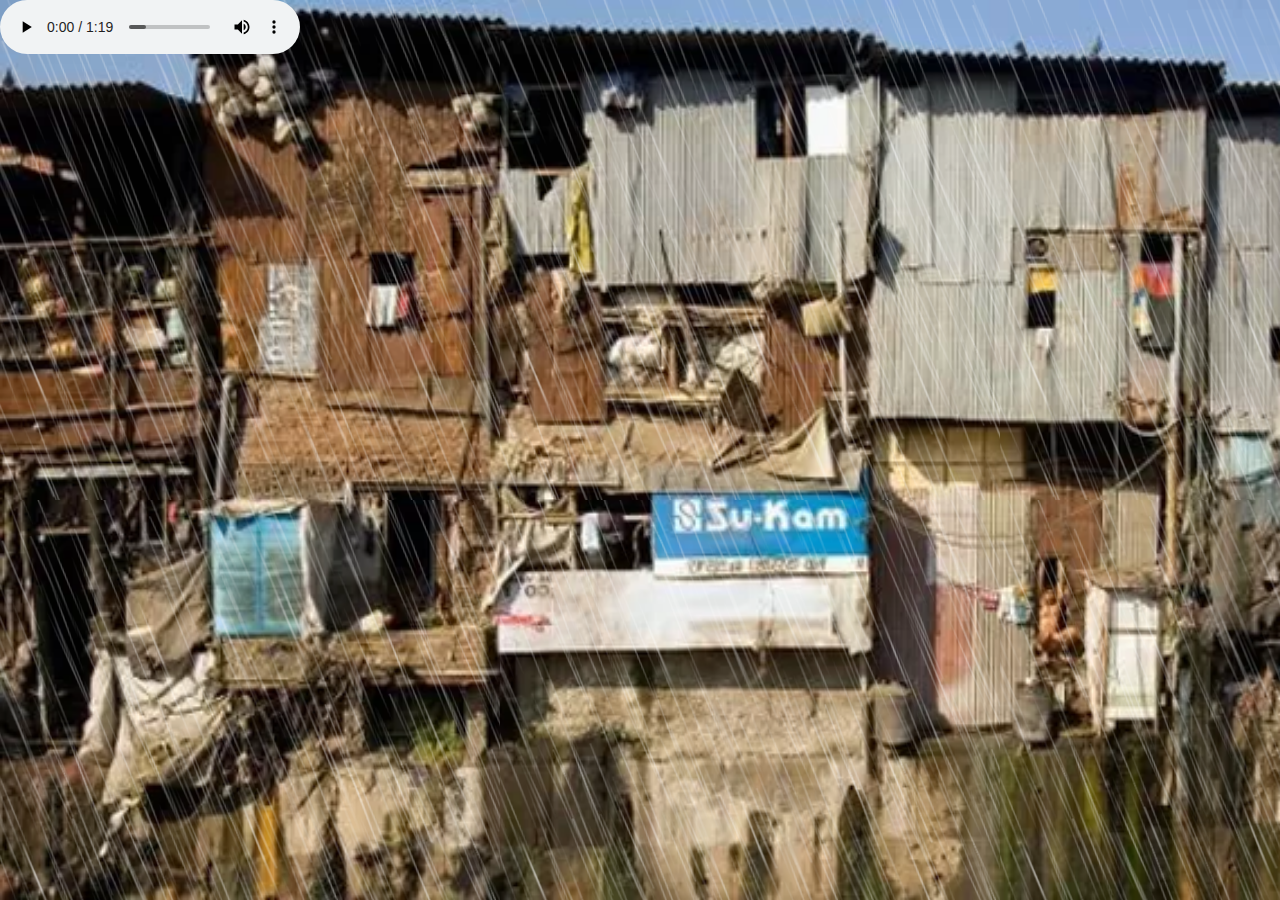
<file: index.html>
<!DOCTYPE html>
<html lang="en">
<head>
    <meta charset="UTF-8">
    <meta name="viewport" content="width=device-width, initial-scale=1.0">
    <title>Document</title>
    <link rel="stylesheet" href="estilo.css">
</head>
<body>
    <div class="chuva">
        <audio autoplay src="chuva (1).mp3" controls></audio>
    </div>
</body>
</html>
</file>
<file: estilo.css>
*{
    margin: 0;
    padding: 0;

}
body{
    background: url(bbc5.webp);
    background-repeat: no-repeat;
    background-size: cover;

}
.chuva {
    background: url(chuva.png);
    height: 100vh;
    animation: chover 1s linear infinite;
}
@keyframes chover{
    0% {background-position: 0% 0%;}
    100% {background-position: 20% 100%;}
}
.chuva::before{
    content: '';
    position: absolute;
    width: 100%;
    height: 100%;
    background-color: #fff;
    animation: raio 5s linear infinite;
    opacity: 0;
}
@keyframes raio {
    0% {opacity: 0;}
    10% {opacity: 0;}
    11% {opacity: 0.5;}
    14% {opacity: 0.5;}
    21% {opacity: 0;}
    24% {opacity: 0;}
    30% {opacity: 0;}
    0% {opacity: 0;}
    0% {opacity: 0;}
    0% {opacity: 0;}
    0% {opacity: 0;}
    




}
</file>
